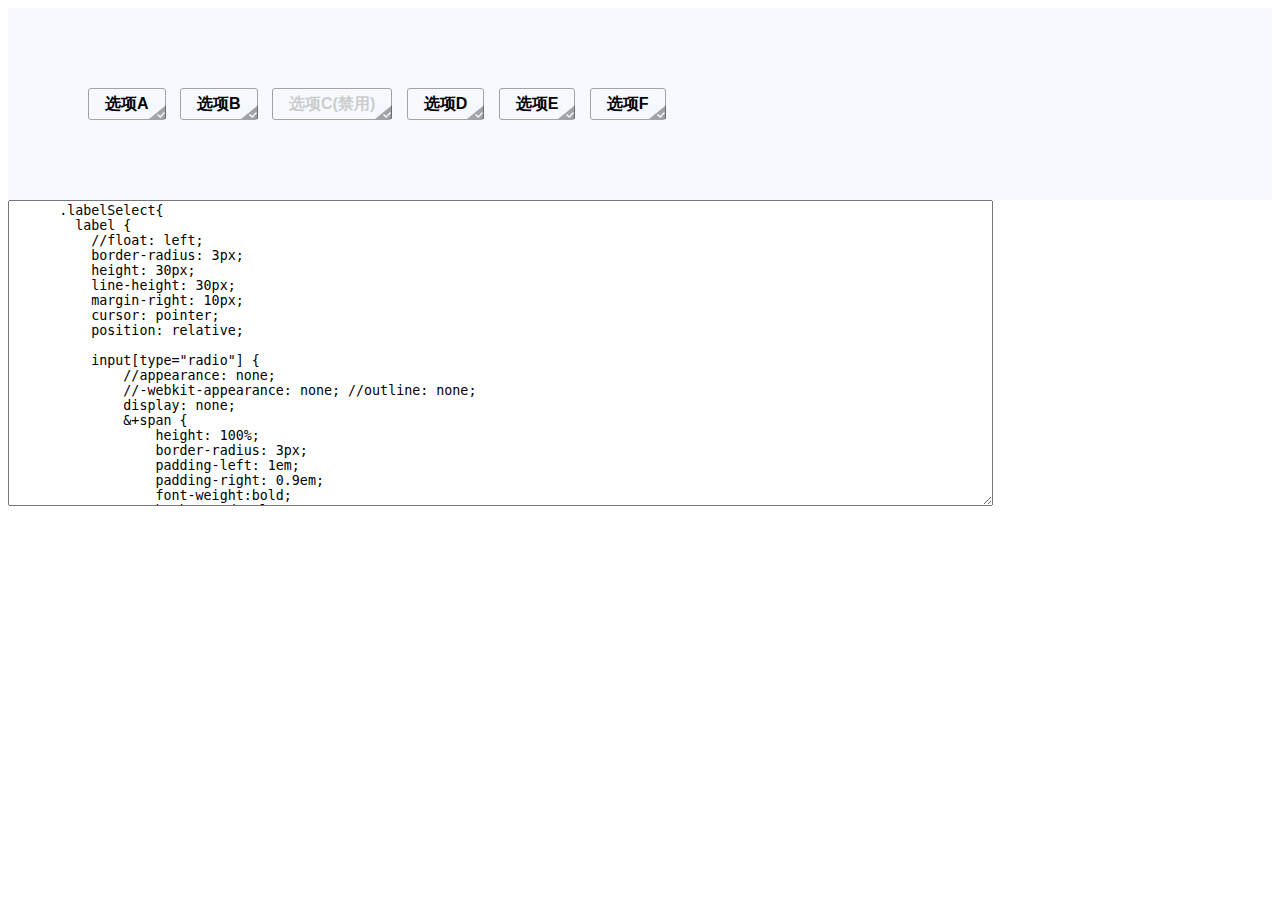
<file: checkbox_label/checkbox_label.html>
<!DOCTYPE html>
<html lang="en">

<head>
  <meta charset="UTF-8">
  <meta name="viewport" content="width=device-width, initial-scale=1.0">
  <meta http-equiv="X-UA-Compatible" content="ie=edge">
  <title>Document</title>
  <style>
    .labelSelect {
      padding: 5em;
      background-color: #F6F9FF;
      font-family: Arial, Helvetica, sans-serif;
    }

    .labelSelect label {
      border-radius: 3px;
      height: 30px;
      line-height: 30px;
      margin-right: 10px;
      cursor: pointer;
      position: relative;
    }

    .labelSelect label input[type="radio"] {
      display: none;
    }

    .labelSelect label input[type="radio"]+span {
      height: 100%;
      border-radius: 3px;
      padding-left: 1em;
      padding-right: 1em;
      font-weight: bold;
      background-color: #F6F9FF;
      border: 1px solid #a1a3a7;
      top: 0;
      left: 0;
      display: inline-block;
    }

    .labelSelect label input[type="radio"]+span>span {
      background-image: url('[data-uri]');
      background-repeat: no-repeat;
      background-position: 0 0;
      width: 17px;
      height: 14px;
      z-index: 0;
      position: absolute;
      right: 0;
      bottom: -7px;
    }

    .labelSelect label input[type="radio"]:checked+span {
      border: 1px solid #1479EF;
    }

    .labelSelect label input[type="radio"]:checked+span>span {
      background-position-x: -17px;
      display: block;
    }

    .labelSelect label input[type="radio"][disabled]+span {
      color: #CCCCCC;
    }

  </style>
</head>

<body>
  <div class="labelSelect">
    <label>
      <input name="test" type="radio" value="1" />
      <span>选项A
        <span />
      </span>
    </label>
    <label>
      <input name="test" type="radio" value="2" />
      <span>选项B
        <span />
      </span>
    </label>
    <label>
      <input name="test" type="radio" disabled value="3" />
      <span>选项C(禁用)
        <span />
      </span>
    </label>
    <label>
      <input name="test" type="radio" value="4" />
      <span>选项D
        <span />
      </span>
    </label>
    <label>
      <input name="test" type="radio" value="5" />
      <span>选项E
        <span />
      </span>
    </label>
    <label>
      <input name="test" type="radio" value="6" />
      <span>选项F
        <span />
      </span>
    </label>
  </div>
  <textarea name="code"cols="120" rows="20">
      .labelSelect{
        label {
          //float: left;
          border-radius: 3px;
          height: 30px;
          line-height: 30px;
          margin-right: 10px;
          cursor: pointer;
          position: relative;

          input[type="radio"] {
              //appearance: none;
              //-webkit-appearance: none; //outline: none;
              display: none;
              &+span {
                  height: 100%;
                  border-radius: 3px;
                  padding-left: 1em;
                  padding-right: 0.9em;
                  font-weight:bold;
                  background-color: #F6F9FF;
                  border: 1px solid #F6F9FF;
                  top: 0;
                  left: 0;
                  display: inline-block;
                  i {
                    background: url("./checkbox_icon.png") no-repeat;
                    background-position: -400px -25px;
                      width: 17px;
                      height: 14px;
                      z-index: 0;
                      position: absolute;
                      right: 0;
                      bottom: 0;
                  }
              }
              &:checked+span {
                  border: 1px solid #1479EF;
                  >i {
                      background-position-x: -417px;
                      display: block;
                  }
              }
              &[disabled]+span {
                  color: #CCCCCC;
              }
          }
        }
      }
  </textarea>
</body>

</html>
</file>
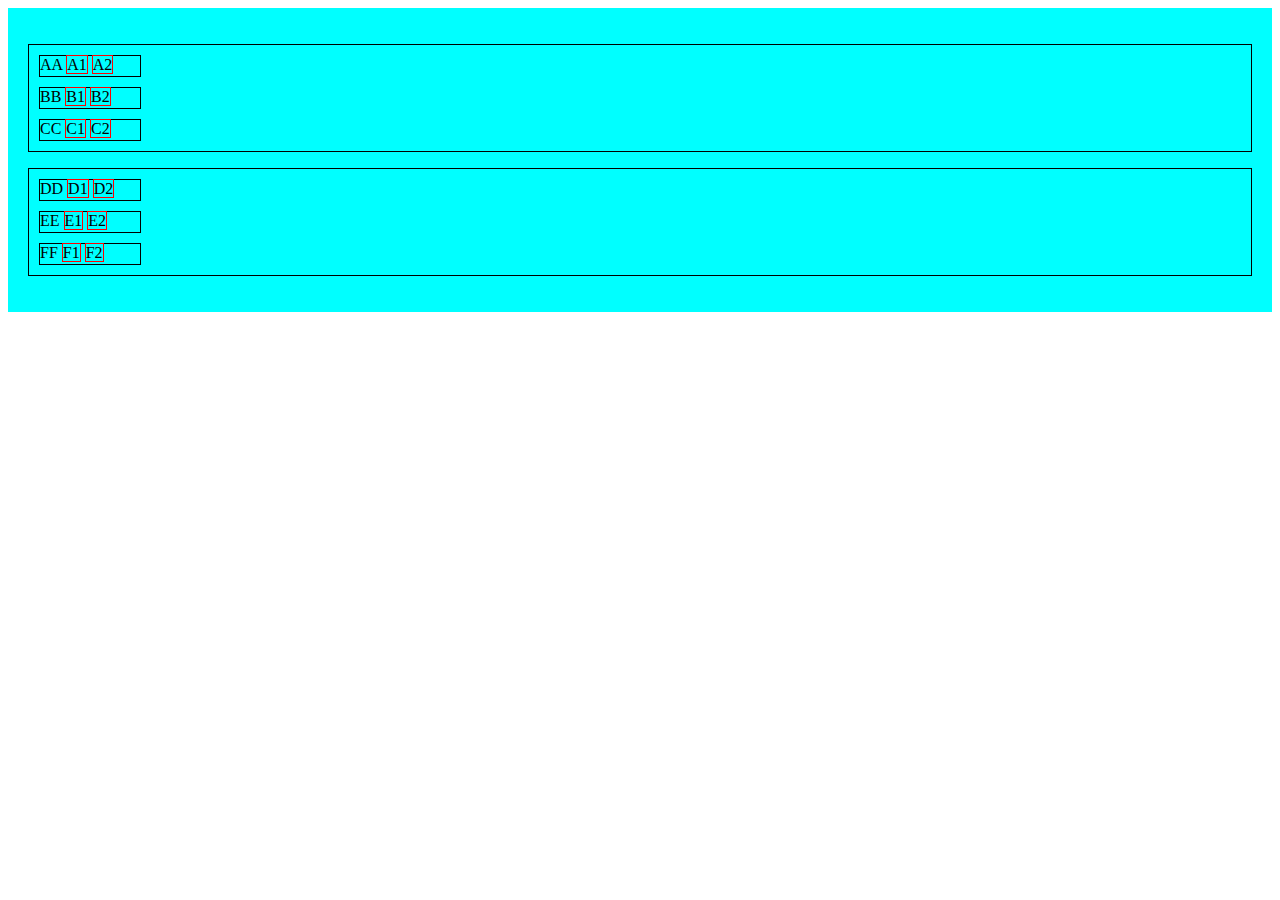
<file: delegate/delegate.html>
<!DOCTYPE html>
<html lang="en">

<head>
    <meta charset="UTF-8">
    <meta name="viewport" content="width=device-width, initial-scale=1.0">
    <meta http-equiv="X-UA-Compatible" content="ie=edge">
    <title>事件委托</title>
    <script src="http://apps.bdimg.com/libs/jquery/1.8.3/jquery.min.js"></script>
    <style>
        ul {
            border: 1px solid;
            padding: 0;
            list-style-type: none;
        }

        li {
            height: 20px;
            width: 100px;
            border: 1px solid;
            margin: 10px;
        }

        span {
            border: 1px solid red;
        }

        div {
            padding: 20px;
            background-color: aqua;
        }
    </style>
    <script>
        let init = () => {
            /*
            let liArr = document.getElementsByTagName("li");
            //for(let i = 0; i < liArr.length; i++){                
                liArr.addEventListener("click",(evt)=>{
                    console.log("click li");
                });
            }
            let spanArr = document.getElementsByTagName("span");
            for(let i = 0; i < spanArr.length; i++){                
                spanArr[i].addEventListener("click",(evt)=>{
                    console.log("click span");
                    evt.stopPropagation();
                });
            }
            */
            $("div").on("click", "li, span", (evt) => {
                console.log("span", evt);
                if ("span" == evt.target.nodeName.toLocaleLowerCase()) {
                    console.log("is a span", evt.target.innerText);
                } else if ("li" == evt.target.nodeName.toLocaleLowerCase()) {
                    console.log("is a li", evt.target.innerText);
                }
            });
            /*
            document.getElementsByTagName("div")[0].addEventListener("click", (evt) => {
                console.log(evt, evt.currentTarget);
                if ("span" == evt.target.nodeName.toLocaleLowerCase()) {
                    console.log("is a span", evt.target.innerText);
                } else if ("li" == evt.target.nodeName.toLocaleLowerCase()) {
                    console.log("is a li", evt.target.innerText);
                }
            });
            */
        };
        window.onload = init;
    </script>
</head>

<body>
    <div>
        <ul>
            <li>AA
                <span>A1</span>
                <span>A2</span>
            </li>
            <li>BB
                <span>B1</span>
                <span>B2</span>
            </li>
            <li>CC
                <span>C1</span>
                <span>C2</span>
            </li>
        </ul>
        <ul>
            <li>DD
                <span>D1</span>
                <span>D2</span>
            </li>
            <li>EE
                <span>E1</span>
                <span>E2</span>
            </li>
            <li>FF
                <span>F1</span>
                <span>F2</span>
            </li>
        </ul>
    </div>
</body>

</html>
</file>
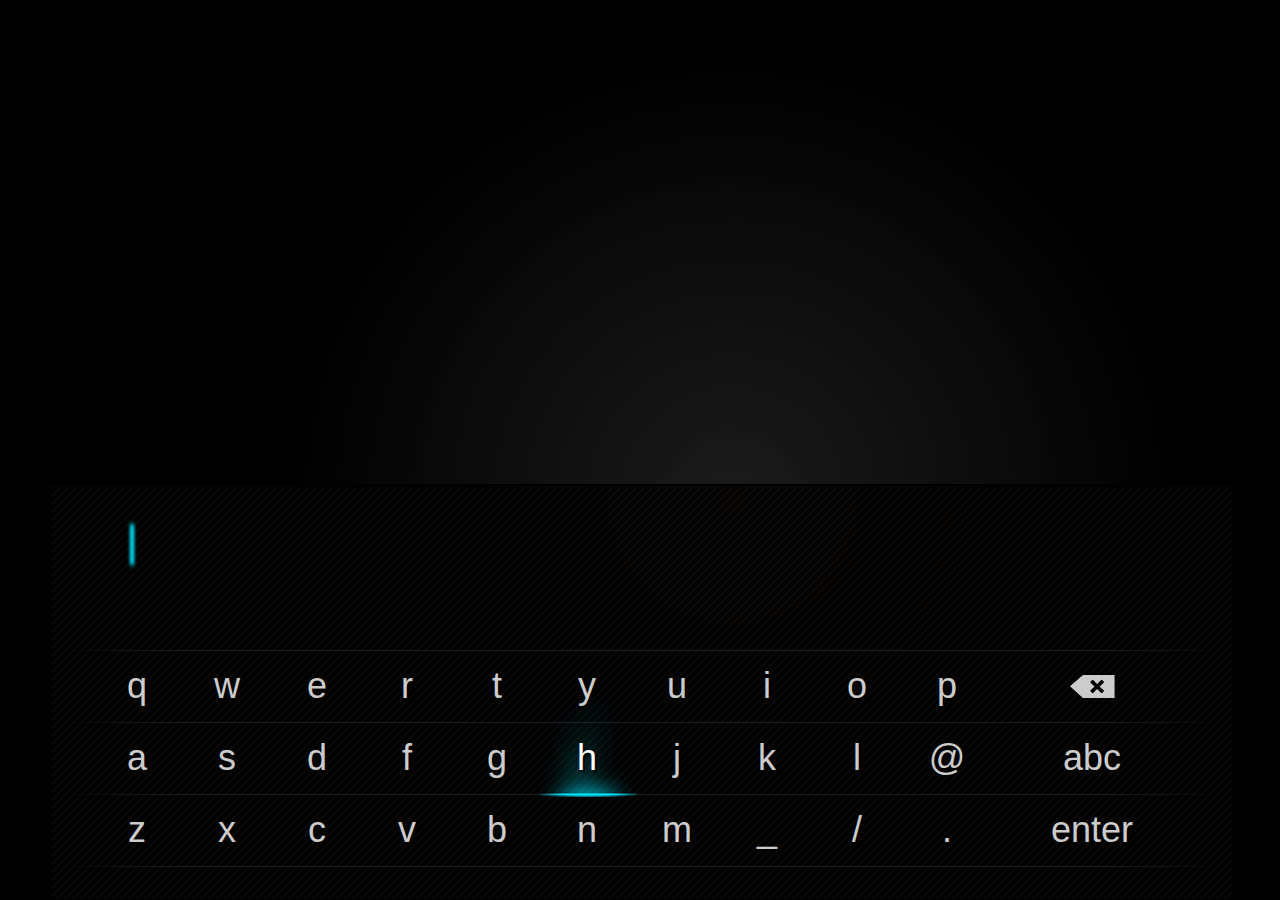
<file: keyboard4TV/keyBoard.html>
﻿<!DOCTYPE html>
<html>
<head>
    <meta http-equiv="Content-Type" content="text/html; charset=utf-8" />
    <title>keyBoard</title>
    <link href="styles/public.css" rel="stylesheet" type="text/css" />
    <link href="styles/keyBoard.css" rel="stylesheet" type="text/css" />
    <script type="text/javascript" src="scripts/jquery-1.4.3.min.js"></script>
    <script type="text/javascript" src="scripts/keyboardClass.js"></script>
    <script type="text/javascript">
		var keyCodeArr = {'left':37, 'up':38, 'right':39, 'down':40, 'enter':13, 'num0':48, 'num1':49, 'num2':50, 'num3':51, 'num4':52, 'num5':53, 'num6':54, 'num7':55, 'num8':56, 'num9':57, 'exit':88, 'fastplay':69, 'fastback':66, 'menu':77, 'pageUp':33, 'pageDn':34, 'volUp':447, 'volDn':448, 'play':76, 'pause':19, 'stop':79, 'playNext':78, 'playPrev':86, 'mute':85, 'red':112, 'green':113, 'yellow':114, 'blue':115};	//onkeydown

		var gPos = 1;
		var kb = new keyboardClass(function(keyword){
			alert(keyword);
			gPos = 1;
		});
		function a(){}
	
		function keydown(evn){
			if(gPos ==1){
				gPos = 2;
				kb.show();
			}else{
				kb.keyPress(evn.keyCode);
			}
		}
		window.onload = function(){
			keydown({'keyCode' : keyCodeArr.enter});
			$(document).keydown(keydown);
		}
    </script>
</head>
<body>
<!--
<section class="keyboard f36">
     <div class="keyInput"><div class="keyText">zhong</div><div class="keyCursor"></div></div>
     <ul class="keySelect">
         <li>1.中</li>
         <li>2.重</li>
         <li class="current">3.肿</li>
         <li>4.钟</li>
         <li>5.忠</li>`
         <li>6.终</li>
         <li>7.种</li>
         <li>8.众</li>
     </ul>
     <ul class="keyboardList">
         <li>1</li>
         <li>2</li>
         <li>3</li>
         <li>4</li>
         <li>5</li>
         <li>6</li>
         <li>7</li>
         <li>8</li>
         <li>9</li>
         <li>0</li>
         <li><div class="keyBackSpace"></div></li>
         <li>,</li>
         <li>.</li>
         <li>?</li>
         <li>;</li>
         <li>:</li>
         <li>!</li>
         <li>"</li>
         <li>(</li>
         <li>)</li>
         <li>/</li>
         <li>abc</li>
         <li>@</li>
         <li>#</li>
         <li>$</li>
         <li>%</li>
         <li>*</li>
         <li>&amp;</li>
         <li>_</li>
         <li>-</li>
         <li><</li>
         <li>></li>
         <li>enter</li>
     </ul>
     <div class="keyboardLine keyline_1"></div>
     <div class="keyboardLine keyline_2"></div>
     <div class="keyboardLine keyline_3"></div>
     <div class="keyboardLine keyline_4"></div>
</section>
-->
</body>
</html>
</file>
<file: keyboard4TV/styles/public.css>
@charset "utf-8";
/* CSS Document */
body,ul,ol,li,h1,h2,h3,h4,p {margin:0; padding:0;}
html,body{width:100%;height:100%;}
body {
font-family:微软雅黑,Verdana, Geneva, sans-serif;
font-size:32px;
background:-webkit-gradient(radial,733 500,0,733 500,450, from(#1B1B1B), to(#000));
color:#CCC;
margin:0;
text-shadow:#000 2px 2px 2px;
}
ul{margin:0;padding:0;list-style:none;}
.lf{float:left;}
.rf{float:right}
.f24{font-size:24px;}
.f32{font-size:36px;}
.f36{font-size:36px;}
.f38{font-size:38px;}
.current{color:#0CF}

/* 共用css */
header{
	height:120px;
    background:url(../images/logo.png) no-repeat 33px 22px;
	padding-left:150px;
	}
.channeName{
	font-size:48px;color:#FFF;
	line-height:64px;height:64px;
	width:200px;padding-top:15px;
	position:relative;
}
.channeNameCover{
	position:absolute;
	width:200px;height:40px;
	top:27px;left:0;
	background:-webkit-gradient(linear,left top,left bottom,from(rgba(0,0,0,0)),to(rgba(0,0,0,0)),color-stop(0.5,rgba(0,0,0,0.5)));
}
.localPath{
	position:absolute;
	left:320px;
	top:38px;
	height:32px;
	line-height:32px;
	font-size:30px;
	color:#999;
	}

.nav{
	width:210px;
	height:730px;
	padding:120px 0 0 50px;
	line-height:100%;
	position:relative;
}
.nav li{height:100px;}
.navCover{
	width:210px;height:730px;position:absolute;top:120px;left:50px;
    background:-webkit-gradient(linear,left top,right top,from(rgba(0,0,0,0.5)),to(rgba(0,0,0,1)));
	display:none;
}
.songListContainter{
	width:1089px;height:850px;
	position:relative;
}
.listInfo{position:absolute;top:-50px;right:110px;height:36px;line-height:36px;color:#333;}
.songPage{padding-left:50px;}
.songListBox{
	width:925px;
	height:830px;
	padding:20px 32px 0 32px;
	position:relative;}
.leftLight{
	position:absolute;top:0;left:0;
	width:2px;height:860px;
	background:-webkit-gradient(linear,left top,left bottom,from(rgba(255,255,255,0)),to(rgba(255,255,255,0)),color-stop(0.2,rgba(255,255,255,0.1)),color-stop(0.8,rgba(255,255,255,0.1)));
	}
.rightLight{
	position:absolute;top:0;right:0;
	width:2px;height:860px;
	background:-webkit-gradient(linear,left top,left bottom,from(rgba(255,255,255,0)),to(rgba(255,255,255,0)),color-stop(0.2,rgba(255,255,255,0.1)),color-stop(0.8,rgba(255,255,255,0.1)));
	}
.leftHighLight{
	height:400px;
	background:-webkit-gradient(linear,left top,left bottom,from(rgba(255,255,255,0)),to(rgba(255,255,255,0)),color-stop(0.5,rgba(255,255,255,0.8)));
	}
.rightHighLight{
	height:400px;
	background:-webkit-gradient(linear,left top,left bottom,from(rgba(255,255,255,0)),to(rgba(255,255,255,0)),color-stop(0.5,rgba(255,255,255,0.8)));
	}

.songList{width:925px;height:830px;}
.songList li{padding-left:110px;height:90px;line-height:90px;border-bottom:2px solid #1F1F1F;}
.songList li:last-child {border:none}
.songList li div{height:90px;overflow:hidden;white-space:nowrap;text-overflow:ellipsis}
.songListInd{width:120px;}
.songListTitle{width:420px;}
.songListName{width:170px;}
.songListLength{width:90px;text-align:right;}

.songList li.current{position:relative;}
.songListBlueLight{display:none;position:absolute;background:url(../images/focusBg.png) no-repeat left center;top:0;left:-32px;width:989px;height:90px;}
.songList li.current .songListBlueLight{display:block;}
.songList li.played{background:url(../images/playArrow.png) no-repeat 30px center;}
.songList li.selected{position:relative;}
.songList li.selected  .songListBlueLight{display:block;}

.songMikeList{width:90px;padding-top:20px;height:830px;}
.songMikeList li{height:92px;background:url(../images/mike.png) no-repeat left center;}
.songMikeList li.disable{background-image:none;}
.songMikeList li.current{background-image:url(../images/mike_focus.png);}

.lrcContainter{
	width:490px;
	height:820px;
	padding:30px 50px 0 0;
}
.lrcHeader{height:150px;line-height:150%;}
.albumCover{margin-right:35px;width:150px;height:150px;overflow:hidden;}
.lrcTitle{color:#FFF;}
.lrcPlayedTimer{height:55px;line-height:55px; text-align:right;font-size:28px;color:#FFF;}
.lrcBar{height:12px;background-color:#151515;position:relative;border:3px solid #151515;}
.lrcBarLoaded{width:50%;background-color:#666;height:12px;}
.lrcBarPlayed{height:12px;width:30%;background-color:#060;position:absolute;top:0px;left:0;height:12px;}

.lrcBox{margin-top:30px;height:512px;overflow:hidden;position:relative;}
.lrcList{line-height:64px;text-align:center;}
.lrcList li{height:64px;}
.lrcBoxCover{
	height:512px;
	position:absolute;top:0;left:0;
	width:490px;
	background:-webkit-gradient(linear,left top,left bottom,from(rgba(0,0,0,1)),to(rgba(0,0,0,1)),color-stop(0.35,rgba(0,0,0,0.5)),
	color-stop(0.4,rgba(0,0,0,0)),color-stop(0.5,rgba(0,0,0,0)),color-stop(0.55,rgba(0,0,0,0.5)));
	}

footer{height:100px;clear:both;}
.operateTipsText{float:left;padding:20px 0 0 50px;}
.operateTips{float:right;padding:20px 0 0 0;}
.operateTips>li{float:left;height:36px;line-height:36px;width:180px;position:relative;}
.tipsKeyA{float:left;width:36px;height:36px; background:url(../images/a.png) no-repeat center center;}
.tipsKeyB{float:left;width:36px;height:36px; background:url(../images/b.png) no-repeat center center;}
.tipsKeyC{float:left;width:36px;height:36px; background:url(../images/c.png) no-repeat center center;}
.tipsKeyD{float:left;width:36px;height:36px; background:url(../images/d.png) no-repeat center center;}
.tipsKeyOk{float:left;width:36px;height:36px;background:url(../images/ok.png) no-repeat center center;}

.singerInd{
	width:160px;
	height:730px;
	padding:115px 0 0 0px;
	text-align:center;
	position:relative;
	line-height:59px;
	}
.singerIndCover{
	width:156px;height:730px;position:absolute;top:115px;left:2px;
    background:-webkit-gradient(linear,left top,right top,from(rgba(0,0,0,0.5)),to(rgba(0,0,0,1)));
	display:none;
	}

.singerList{width:1374px;height:730px;padding-top:50px;position:relative;margin-top:60px}
.singerList li img{float:left;width:100px;padding:15px 15px 15px 0;}
.singerList li{float:left;height:130px;width:438px;line-height:130px;margin-right:20px}
.singerList li.current{
	color:#FFF;
	border-radius:20px;
	-webkit-box-shadow:rgba(0,153,255,0.65) 0 0 30px;
	position:relative;top:0;
	left:-20px;
	padding:0;
	height:90px;
	width:398px;
	background:url(../images/singerBg.png) no-repeat;
	border-width:20px;
	-webkit-border-image:url(../images/singerBg.png) 20;
	line-height:90px;
	}
.singerList li.current img{padding:0 15px 0 0;margin-top:-5px;}
.searchBox{
	width:530px;height:522px;
	border:2px solid #333;
	position:absolute;
	top:-550px;left:-50px;
	border-radius:20px;
	background-color:#000;
	-webkit-box-shadow:rgba(0,204,255,0.5) 0 0 25px;
	}
.searchArrow{width:80px;height:40px;position:absolute;left:80px;bottom:-40px;overflow:hidden;}
.arrowTrans{
	width:15px;height:15px;border:2px solid #333;
	background-color:#000;
	-webkit-box-shadow:rgba(0,204,255,0.5) 0 0 25px;
	position:absolute;left:30px;top:-9px;
	-webkit-transform: rotateZ(45deg);
	}
.searchOption{line-height:73px;width:260px;padding:40px 0 30px 30px;}
.searchRight{line-height:73px;width:218px;padding:40px 0 0 0;text-align:center;}
.searchRight>li.current{background:url(../images/focusBg.png) no-repeat left center,url(../images/focusBg.png) no-repeat right center;line-height:85px;margin:-6px 0;}
.searchLine{
	position:absolute;top:10px;left:310px;
	width:2px;height:480px;
	padding-top:20px;
	background:-webkit-gradient(linear,left top,left bottom,from(rgba(255,255,255,0)),to(rgba(255,255,255,0)),
	color-stop(0.2,rgba(255,255,255,0.1)),color-stop(0.8,rgba(255,255,255,0.1)));
	}
.searchLineLight{
	height:200px;
	background:-webkit-gradient(linear,left top,left bottom,from(rgba(255,255,255,0)),to(rgba(255,255,255,0)),color-stop(0.5,rgba(255,255,255,0.8)));
	}
.searchNoRight{width:320px;}
.searchNoRight .searchRight{display:none;}
.searchNoRight .searchLine{display:none;}

.settingBox{
	width:530px;height:220px;
	border:2px solid #333;
	position:absolute;
	top:-250px;left:-380px;
	border-radius:20px;
	background-color:#000;
	-webkit-box-shadow:rgba(0,204,255,0.5) 0 0 25px;
	}
.settingBox .searchArrow{left:410px;}
.settingOption{padding:20px 0 0 0px;}
.settingOption li{height:90px;line-height:90px;padding:0 20px 0 50px ;}
.settingOption li.current{background:url(../images/focusBg.png) no-repeat left center,url(../images/focusBg.png) no-repeat right center;}
.settingLeft{width:180px;}
.settingRight{width:280px; text-align:center;}
.goLeft{background:url(../images/optionLeft.png) no-repeat left center,url(../images/optionRightDis.png) no-repeat right center;}
.goRight{background:url(../images/optionRight.png) no-repeat right center,url(../images/optionLeftDis.png) no-repeat left center;}
.goLeftRight{background:url(../images/optionLeft.png) no-repeat left center,url(../images/optionRight.png) no-repeat right center}
.goLeftRightDis{background:url(../images/optionRightDis.png) no-repeat right center,url(../images/optionRightDis.png) no-repeat right center;}

.floatWindow{width:100%;height:100%;position:absolute;top:0;left:0;}
.floatWindowBg{position:absolute;top:0;left:0;width:100%;height:100%;opacity:0.6;background-color:#000;}
.floatWindowBox{width:1000px;height:742px;position:absolute;top:50%;left:50%;margin:-371px 0 0 -500px;background-color:#000;opacity:0.95;}

.ringLeft{width:253px;line-height:75px;height:600px;padding:80px 0 0 2px;}
.ringLeft li{padding-left:48px;}
.ringLeft li.current{
	line-height:85px;height:85px;
	margin:-5px 0;
	background:url(../images/focusBg.png) no-repeat left center,url(../images/focusBg.png) no-repeat right center;
	}
.ringRight{width:660px;line-height:75px;height:600px;padding:80px 40px 0 0;}
.windowLine{
	position:absolute;top:50px;left:253px;
	width:2px;height:600px;
	padding-top:40px;
	background:-webkit-gradient(linear,left top,left bottom,from(rgba(255,255,255,0)),to(rgba(255,255,255,0)),
	color-stop(0.2,rgba(255,255,255,0.1)),color-stop(0.8,rgba(255,255,255,0.1)));
	}
.windowLineLight{
	height:500px;
	background:-webkit-gradient(linear,left top,left bottom,from(rgba(255,255,255,0)),to(rgba(255,255,255,0)),color-stop(0.5,rgba(255,255,255,0.8)));
	}
.ringRight li{height:75px;}
.ringRight li.ringRTitle{padding-bottom:30px;}
.ringRight li.ringRBtn{padding:30px 0; }
.ringRight li.ringRPrice{color:#666;}
.ringFormLeft{float:left;width:220px;}
.ringFormRight{float:right;width:440px;height:75px;}
.button{display:inline-block;padding-left:100px;font-size:40px;font-weight:700;}
.input{width:339px;text-align:center;border:4px solid #333;height:67px;line-height:67px;font-size:48px;color:#999;}
.ringFormRight .input{float:left;}
.checkBox{width:24px;height:24px;border:3px solid #CCC;background-color:#333;float:left;margin:24px 20px 0 0;}
.contactsIcon{background:url(../images/contacts.png) no-repeat left top;width:74px;height:75px;float:right;}

.ringPhoneNum .current{border-color:#0CF;color:#0CF;}
.ringCheck .current{border-color:#0CF}
.ringCheck .selected{background:#333 url(../images/checkBox.png) no-repeat center center}
.ringOtherSide .current{border-color:#0CF;color:#0CF;background-image:url(../images/contactsFocus.png);}
.ringOtherSide .input{background:none!important;}
.ringRBtn .current{text-shadow:#0CF 0 0 40px;}

.reCodeTitle{padding-bottom:50px;}
.reCodeTitle{padding-bottom:50px;}
.reCodeInput{padding-left:100px;}
li.reCodeBtn{padding-left:130px;line-height:160px;height:160px;}
.reCodeBtn .current{text-shadow:#0CF 0 0 40px;}

.contactsBox{width:680px;height:600px;padding:80px 40px 0 0;}
.contactsLeftBox{border:2px solid #333;width:586px;height:600px;}
.contactsRightBox{width:90px;text-align:center;line-height:58px;padding-top:2px;}
.contactsRightBox>li.current{border:2px solid #333;margin:-2px;background:#000;border-left:none;}
.contactsRightBox>li.selected{border:2px solid #333;margin:-2px;background:#000;border-left:none;}

.contactsList{padding:40px 0 0 0;height:520px;}
.contactsList>li{height:72px;line-height:72px;padding-left:70px;}
.contactsName{width:200px;display:inline-block;}
.contactsNum{display:inline-block;}
.contactsList>li.current{height:86px;line-height:86px;margin:-7px 0;background:url(../images/focusBg.png) no-repeat left center,url(../images/focusBg.png) no-repeat right center;}

.contactsOperateTips{height:40px;line-height:40px;background-color:#1A1A1A;padding-left:120px;}
.contactsOperateTips>li{display:inline-block;width:120px;padding-top:2px;line-height:32px;}

.addContactsBox{width:720px;height:600px;padding:80px 0 0 0;}
.addContactsStep{padding:200px 0 0 60px;line-height:58px;width:660px;height:100px;}
.addContactsStep .tipsKeyOk{float:none;display:inline-block;width:50px; background-position:center bottom;}

.contactsBar{height:80px;line-height:65px;}
.contactsImport{float:left;width:498px;height:61px;border:2px solid #333;padding:2px;margin-right:10px;}
.contactsProgress{height:61px; background-color:#00CCFF;width:0;}
</file>
<file: keyboard4TV/styles/keyBoard.css>
/* CSS Document */

.keyboard{
	width:1100px;height:372px;
	background:rgba(0,0,0,0.85) url(../images/keyBoard_bg.png);
	border:2px solid rgba(0,0,0,0.85);
	position:absolute;
	bottom:0px;
	left:50%;
	margin:0 0 0 -590px;
	line-height:72px;
	padding:20px 40px;
	}
.keyboard .current{
	color:#FFF;
	background:url(../images/keyBoard_focus.png) no-repeat center bottom;
	height:75px;
	padding-top:25px;
	margin-top:-25px;
	margin-bottom:-3px;
	position:relative;
	z-index:2;
	}
.keyInput{color:#FFF;padding-left:30px;height:72px;line-height:72px;}
.keySelect{color:#FFF;height:72px;}
.keySelect li{float:left;width:125px;text-align:center;}
.keyboardList li{height:72px;float:left;width:90px;text-align:center;}
.keyboardList li.current{width:100px;margin-left:-5px;margin-right:-5px;}
.keyboardList li:nth-child(11){width:200px;}
.keyboardList li:nth-child(22){width:200px;}
.keyboardList li:nth-child(33){width:200px;}

.keyboardList li:nth-child(11).current{width:200px;margin-left:0;margin-right:0;}
.keyboardList li:nth-child(22){width:200px;margin-left:0;margin-right:0;}
.keyboardList li:nth-child(33){width:200px;margin-left:0;margin-right:0;}

.keyboardLine{
	position:absolute;left:0;
	width:1180px;height:1px;
	z-index:1;
	background:-webkit-gradient(linear,left top,right top,from(rgba(26,31,32,0)),to(rgba(26,31,32,0)),color-stop(0.1,rgba(26,31,32,1)),color-stop(0.9,rgba(26,31,32,1)));}
.keyline_1{top:164px;}
.keyline_2{top:236px;}
.keyline_3{top:308px;}
.keyline_4{top:380px;}

.keyText{float:left;}
.keyCursor{float:left;width:15px;height:72px;display:inline-block;background:url(../images/cursor.png) no-repeat right center;}
.keyBackSpace{height:72px;background:url(../images/keyBackSpace.png) no-repeat center center;}
</file>
